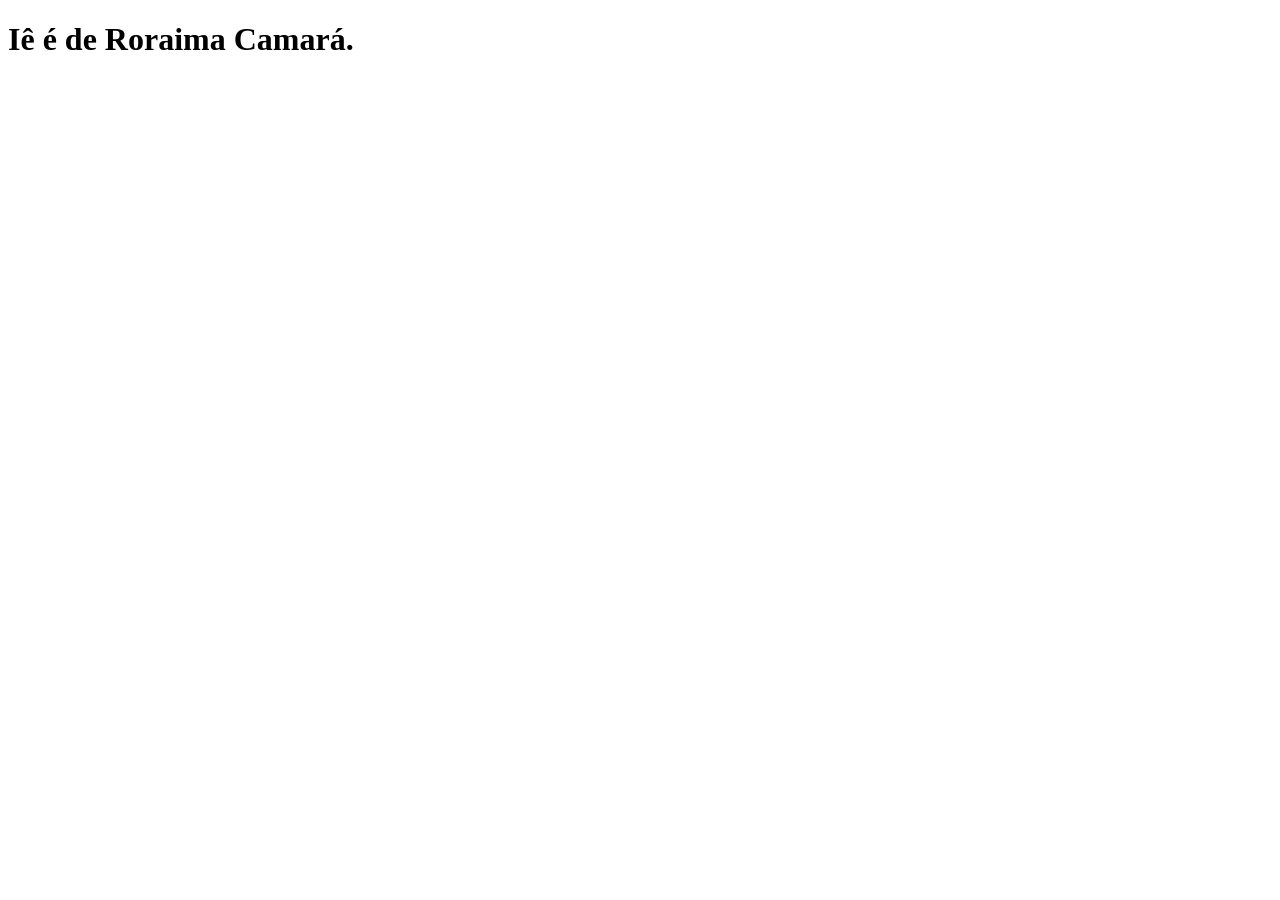
<file: iphan/index.html>
<!DOCTYPE html>
<html lang="pt-br">
<head>
    <meta charset="UTF-8">
    <meta name="viewport" content="width=device-width, initial-scale=1.0">
    <title>Iê é de Roraima Camará.</title>
</head>
<body>
    <h1>Iê é de Roraima Camará.</h1>

    <div>
<iframe width="560" height="315" src="https://www.youtube.com/embed/6rq4-o2YGAM?si=Fy0uk-nTckHLWXYm" title="YouTube video player" frameborder="0" allow="accelerometer; autoplay; clipboard-write; encrypted-media; gyroscope; picture-in-picture; web-share" referrerpolicy="strict-origin-when-cross-origin" allowfullscreen></iframe>
    </div>

</body>
</html>
</file>
